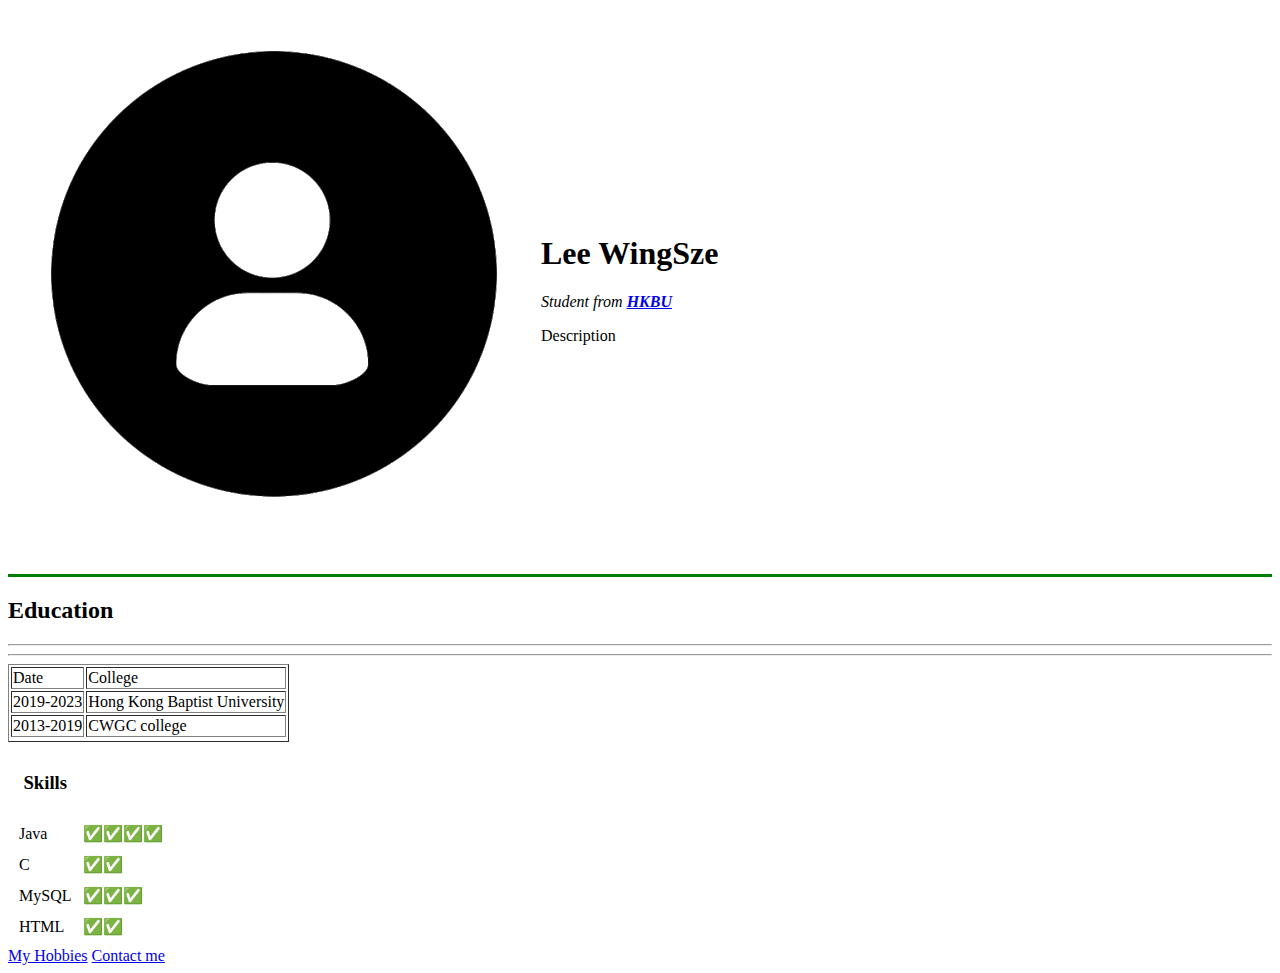
<file: index.html>
<!DOCTYPE html>
<html lang="en" dir="ltr">

<head>
  <meta charset="utf-8">
  <title>Personal Site</title>
</head>

<body>
  <table cellspacing="20">
    <td><img src="profile.png" alt="profile picture"></td>
    <td>
      <h1><b>Lee WingSze</b></h1>
      <p><em>Student from <b><a href="https://www.hkbu.edu.hk/eng/main/index.jsp">HKBU</a></b></em></p>
      <p> Description </p>
    </td>
  </table>

  <hr size="3" ,hr color="green" , noshade>

  <h2>Education</h2>
  <hr>

  <table border="1">
    <thead>
      <tr>
        <td>Date</th>
        <td>College</th>
      </tr>
    </thead>
    <tr>
      <td>2019-2023</td>
      <td>Hong Kong Baptist University</td>
    </tr>
    <td>2013-2019</td>
    <td>CWGC college</td>
    <tr>

    </tr>

    <hr>

  </table>

  <table cellspacing="10">
    <th>
      <h3>Skills</h3>
    </th>
    <tr>
      <td>Java</td>
      <td>✅✅✅✅</td>
    </tr>
    <tr>
      <td>C</td>
      <td>✅✅</td>
    </tr>
    <tr>
      <td>MySQL</td>
      <td>✅✅✅</td>
    </tr>
    <tr>
      <td>HTML</td>
      <td>✅✅</td>
    </tr>

  </table>

  <a href="hobbies.html">My Hobbies</a>

  <a href="contact_info.html">Contact me</a>
</body>

</html>
</file>
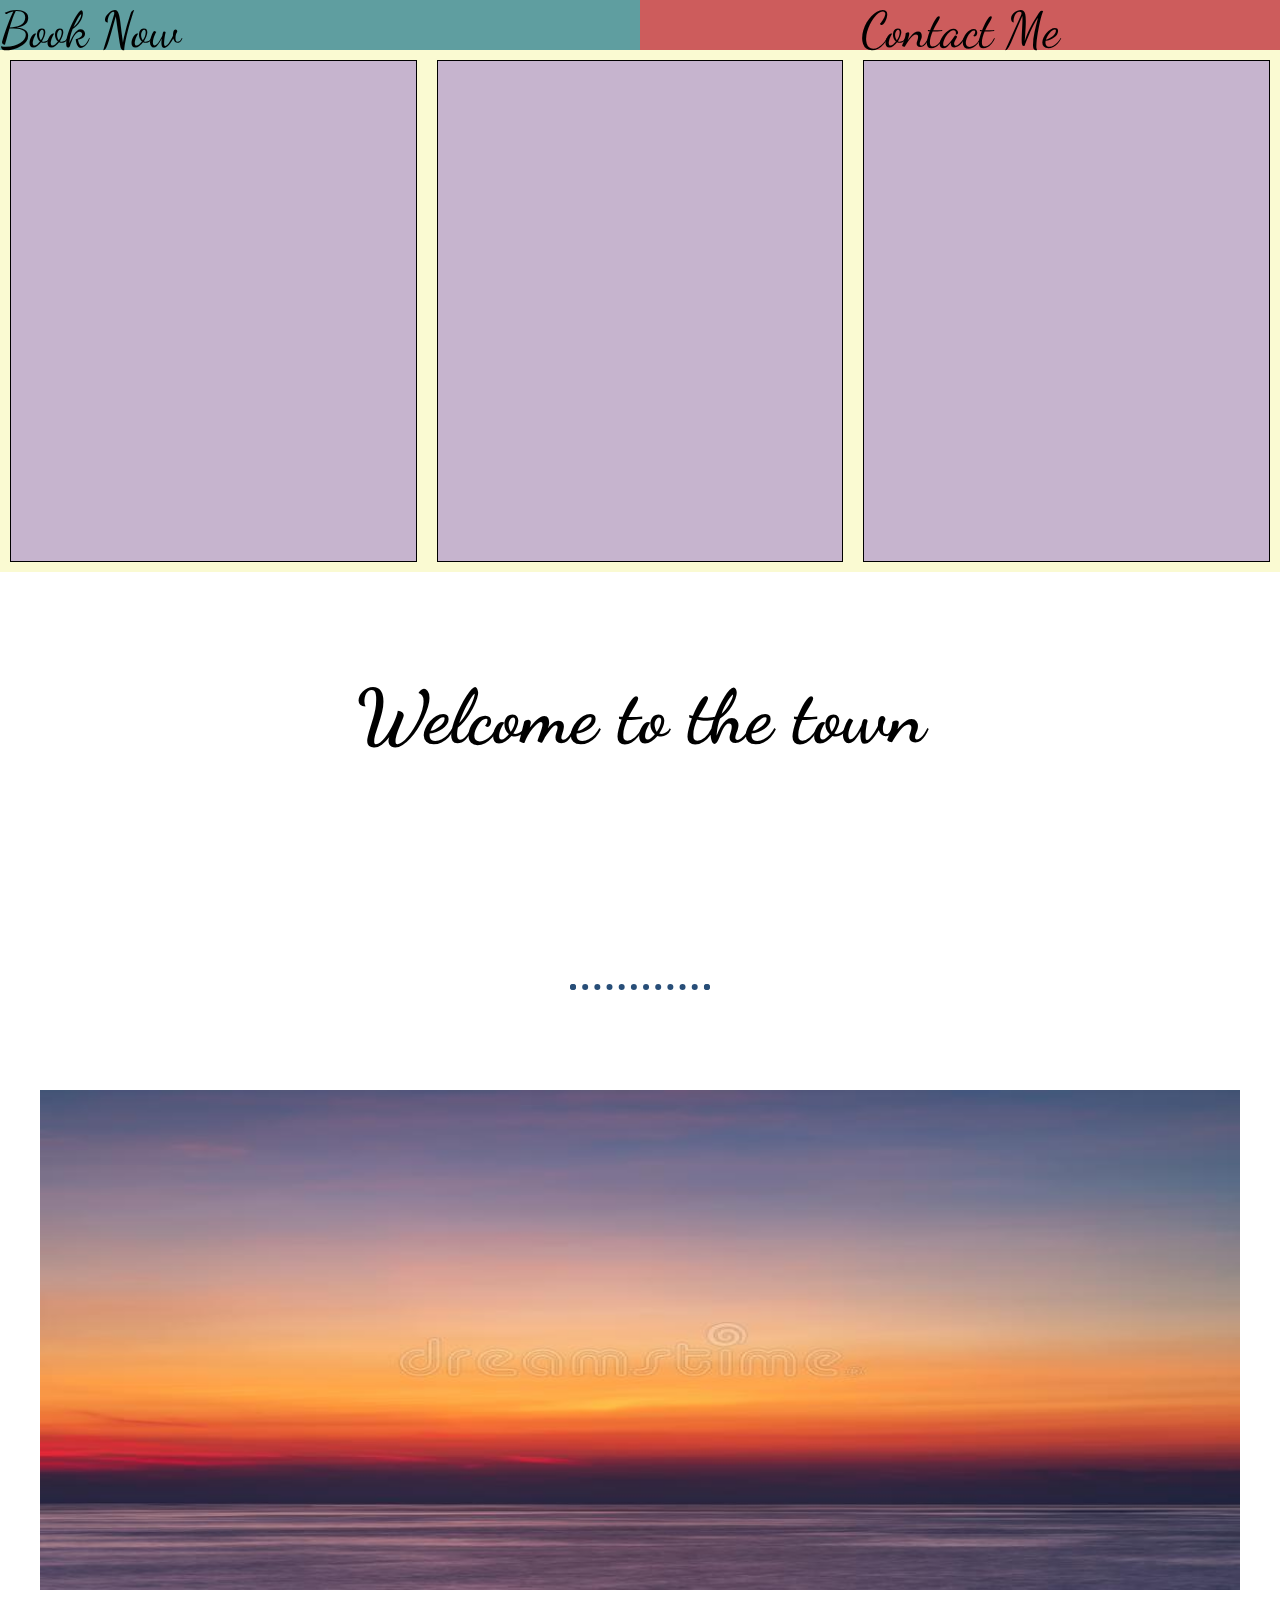
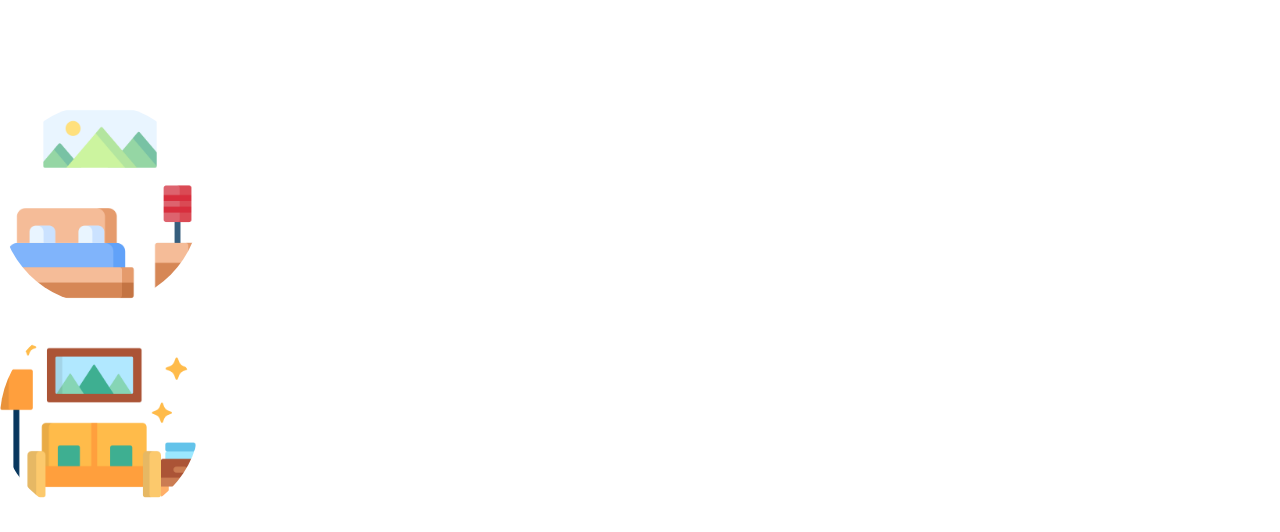
<file: CSS-My Site/index.html>
<!DOCTYPE html>
<html lang="en">
<head>
    <meta charset="UTF-8">
    <meta http-equiv="X-UA-Compatible" content="IE=edge">
    <meta name="viewport" content="width=device-width, initial-scale=1.0">
    <title>MySite</title>
<link href="https://fonts.googleapis.com/css2?family=Dancing+Script&family=Montserrat:wght@300&family=Tourney:ital,wght@1,500&display=swap" rel="stylesheet">
    <link rel="stylesheet" href="css/styles.css">
    <link rel="icon" href="favicon.ico">
    <link rel="preconnect" href="https://fonts.googleapis.com">
<link rel="preconnect" href="https://fonts.gstatic.com" crossorigin>
</head>
<body>
<!--    
    <div class="description"> 
        <img id="upper-cloud" src="img/cloud.png" alt="cloud.png">
        <h1>Wing's</h1>
        <h2 class="underline"><i>Korean Closet</h2> 
        <img id="lower-cloud" src="img/cloud.png" alt="cloud.png">
        <img src="img/mountain.png" alt="mountain.png">
        </div>

        <div class="middle-container">

            <div class="profile">
          
              <img src="" alt="">
          
              <h2>Welcome.</h2>
          
              <p>Lorem ipsum dolor sit amet, vitae volutpat, dui conubia, dolor urna. Non auctor, montes nulla distinctio.</p>
          
            </div>
          
            <hr>
          
            <div class="skills">
          
              <h2>New-in.</h2>
          
              <div class="skill-row">
          
                <img class="" src="" alt="">
          
                <h3>Lorem & Ipsum</h3>
          
                <p>Lorem ipsum dolor sit amet, quis in duis, iaculis id felis. Consectetuer vestibulum, nunc urna lectus, erat ligula. Hendrerit nam, lectus ante, ut lorem eros.</p>
          
              </div>
          
              <div class="skill-row">
          
                <img class="" src="" alt="">
          
                <h3>Lorem Ipsum Dolor</h3>
          
                <p>Lorem ipsum dolor sit amet, mauris sed consectetuer. Etiam et eu, bibendum interdum, lacus quis mauris. Curabitur wisi, quisque vel eu, rutrum nam.</p>
          
              </div>
          
            </div>
          
            <hr>
          
            <div class="contact-me">
          
              <h2>Get In Touch</h2>
          
              <h3>Lorem ipsum dolor sit amet, non elit.</h3>
          
              <p>Lorem ipsum dolor sit amet, in quis, aenean amet. Phasellus sodales, tellus donec dui, ornare erat.</p>
          
              <a class="btn" href="mailto:wingsze1999@email.com">CONTACT ME</a>
          
            </div>
          
          </div>
          
          
          
          
          
          <div class="bottom-container">
          
            <a class="footer-link" href="https://www.linkedin.com/">Instagram</a>
          
            <a class="footer-link" href="https://twitter.com/">Facebook</a>
          
            <a class="footer-link" href="https://www.appbrewery.co/">Whatsapp</a>
          
            <p>© 2018 Wing's.</p>
          
          </div>
           -->
    
    <div class="top">
      <div class="topBoxes">
        <div id= "box1" > Book Now</div>
        <div id= "box2" > Contact Me</div> 
      </div>

      <div class="boxes">
        <div id="box3"></div>
        <div id="box4"></div>
        <div id="box5"></div>
      </div>
    </div>
 

    <div class="middle">
      <h2>Welcome to the town</h2>
      <br>
      <hr>
      <img src="img/bg.jpeg" alt="Sunset" width= "1200" height="500">
    </div>

    <div class= "booking">
      <img src="img/bed.png" class="circle" alt="" width="200" height="200"><br>
      <img src="img/room.png" class="circle" alt="" width="200" height="200">

    </div>
  

          
</body>
</html>
</file>
<file: CSS-My Site/css/styles.css>
/* 
body{
    text-align: center;
    background-color: lightblue;
    font-family: monospace, sans-serif;

}
h1{
    font-size: 5rem;
    font-family: 'Dancing Script', cursive;
    line-height: 2;
    margin: 50px auto 0 auto;
    color: #66BFBF;
    
}


h2{
    font-family: 'Montserrat', sans-serif;
    color: #66BFBF;
    font-weight: normal;
    
}

h3{
    color: #11999E;
}

.skill-row{
    width: 50%;
    margin: 100px auto 100px auto;
    text-align: left;
    line-height: 2;
    clear: left;
}



.underline{
    text-decoration: underline;
}

.description{
    position:relative;
    padding-top: 100px;
}

#upper-cloud{
    position: absolute;
    right:300px;
    top: 50px;

}

#lower-cloud{
    position: absolute;
} */

hr{
    border: dotted #284E78 6px;
    border-bottom: none;
    width: 10%;
    margin: 100px auto;
}


.top{
    background-color: lightgoldenrodyellow;
}

.middle{
    margin: 100px auto 100px auto;
    text-align: center;
    
}

.circle{
        border-radius: 50%;
}

body{
    margin: 0;
    font-size: 50px;
    font-family: 'Dancing Script', cursive;

}



.boxes{
    display: flex;
    flex-wrap: wrap;
}

.topBoxes{
    display: flex;
    flex-wrap: wrap;
    text-align: center;
}

#box1{
    background-color: cadetblue;
    width: 200px;
    height: 50px;
    display: flex;
    flex: 2;   
}

#box2{
    background-color: indianred;
    width: 200px;
    height: 50px;
    flex: 2;

}
#box3,#box4,#box5{
    background-color: #C6B4CE;
    width: 200px;
    height: 500px;
    margin: 10px;
    border: solid 1px;
    flex: 2;
}
</file>
